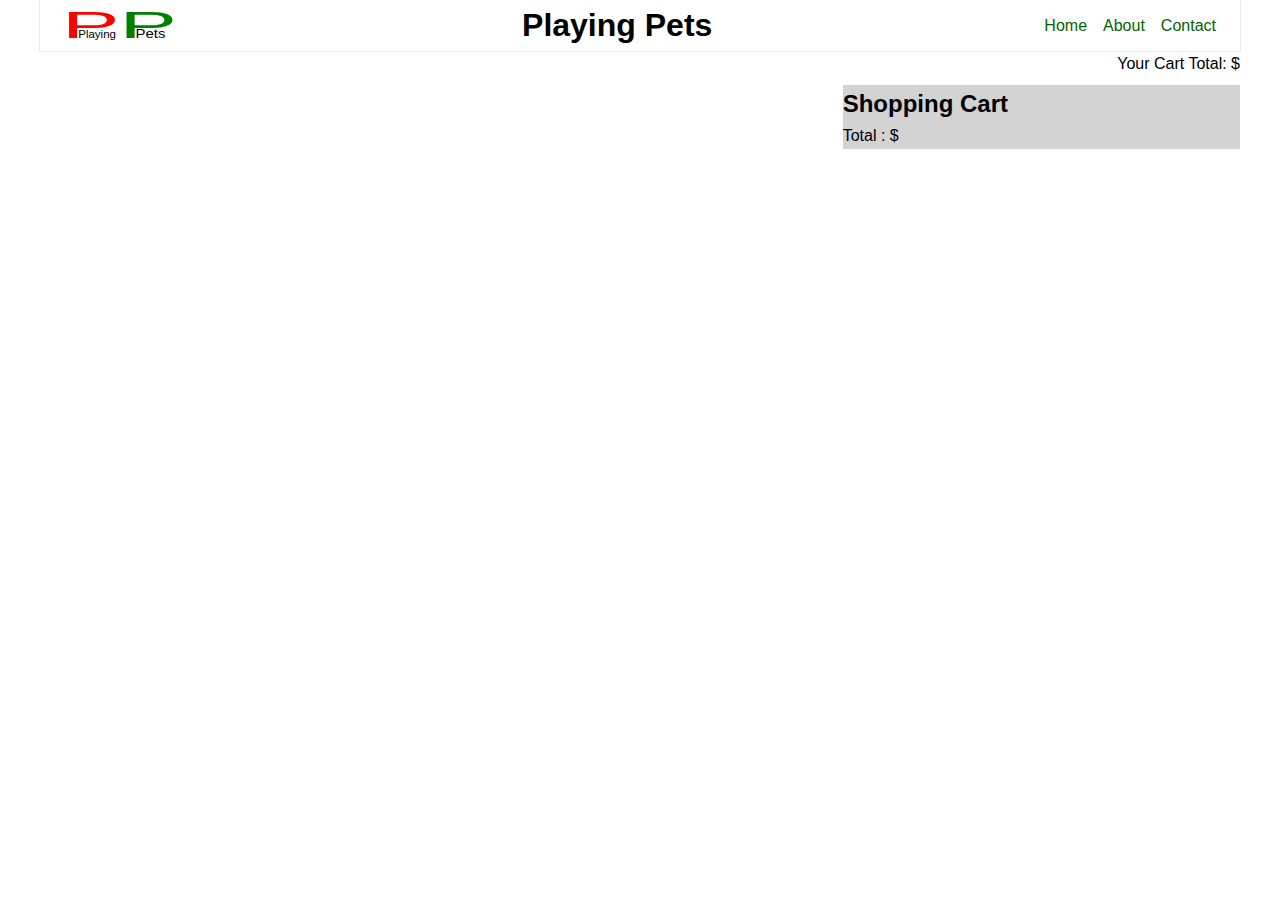
<file: products.html>
<!DOCTYPE html>
<html lang="en">

<head>
    <meta charset="UTF-8">
    <meta name="viewport" content="width=device-width, initial-scale=1.0">
    <link rel="icon" href="/images/playing_pets_logo.png">
    <link rel="stylesheet" href="styles.css">
    <title>Playing Pets</title>
</head>
<header class="main-header">
    <a href="/"><img src="/images/playing_pets.svg" alt="Playing Pets logo" title="Playing Pets" class="logo"></a>
    <h1 class="masthead">Playing Pets</h1>
    <nav class="main-nav">
        <a href="/" class="main-link" title="home page">Home</a>
        <a href="#" class="main-link" title="about page">About</a>
        <a href="#" class="main-link" title="contact page">Contact</a>
    </nav>
</header>
<section id="your-cart-total">
    <p>Your Cart Total: $ <span></span> </p>
</section>
<section id="shop-container">
    <main id="product-container"></main>
    <main id="cart-container">
        <h2 class="section-title">Shopping Cart</h2>
        <section id="cart"></section>
        <p class="cart-amount">Total : $ <span id="cart-total"></span> </p>
    </main>
</section>

<body>

    <script src="app.js" type="module"></script>
</body>

</html>
</file>
<file: styles.css>
*, *::before, *::after{
    box-sizing: border-box;
}
*{
    padding: 0;
    margin: 0;
    font-family: Arial;
}
body{
    width: 100%;
    max-width: 1200px;
    margin: auto;
    line-height: 1.6;
}
button{
    all: unset;
}
a{
    text-decoration: none;
    color: unset;
}

.main-header{
    box-shadow: 0 0 1px gray;
}
.main-header, .main-nav{
    display: flex;
    flex-wrap: wrap;
    justify-content: space-between;
    align-items: center;
}
.main-nav{
    padding-right: 8px;
}
.logo{
    width: 150px;
    height: 40px;
}
.main-link{
    padding-right:16px;
    color: darkgreen;
}
.main-link:hover, .main-link.active{
    text-decoration: underline;
}

/* Shop styles */
#your-cart-total{
    text-align: right;
}
#shop-container{
    display: grid;
    grid-template-columns: 2fr 1fr;
    grid-column-gap: 8px;
    margin: 8px 0;
}
#product-container{
    display: grid;
    grid-template-columns: repeat(auto-fit, minmax(250px, 1fr));
    grid-gap: 10px;
    
}
#cart-container{
    background: lightgray;
}
.item, .cart-item{
    padding: 5px;
    box-shadow: 0 0 1px gray;
}
.item-image, .cart-item-image{
    height: 180px;
    object-fit: cover;
    width: 100%;
}
.item-name{
    color: darkgreen;
}
.item-description{
    font-size: 14px;
    opacity: .7;
}
.add-to-cart, .remove-cart-item{
    background: darkgreen;
    color: yellow;
    padding: 2px 4px;
    cursor: pointer;
    border-radius: 4px;
    font-size: 14px;
    transition: 200ms all ease-in;
}
.add-to-cart:hover, .add-to-cart[disabled]{
    color: white;
    opacity: .5;
}





@media (max-width: 650px){
    .masthead{
        display: none;
    }
    #shop-container{
        grid-template-columns: 1fr;
    }
}
</file>
